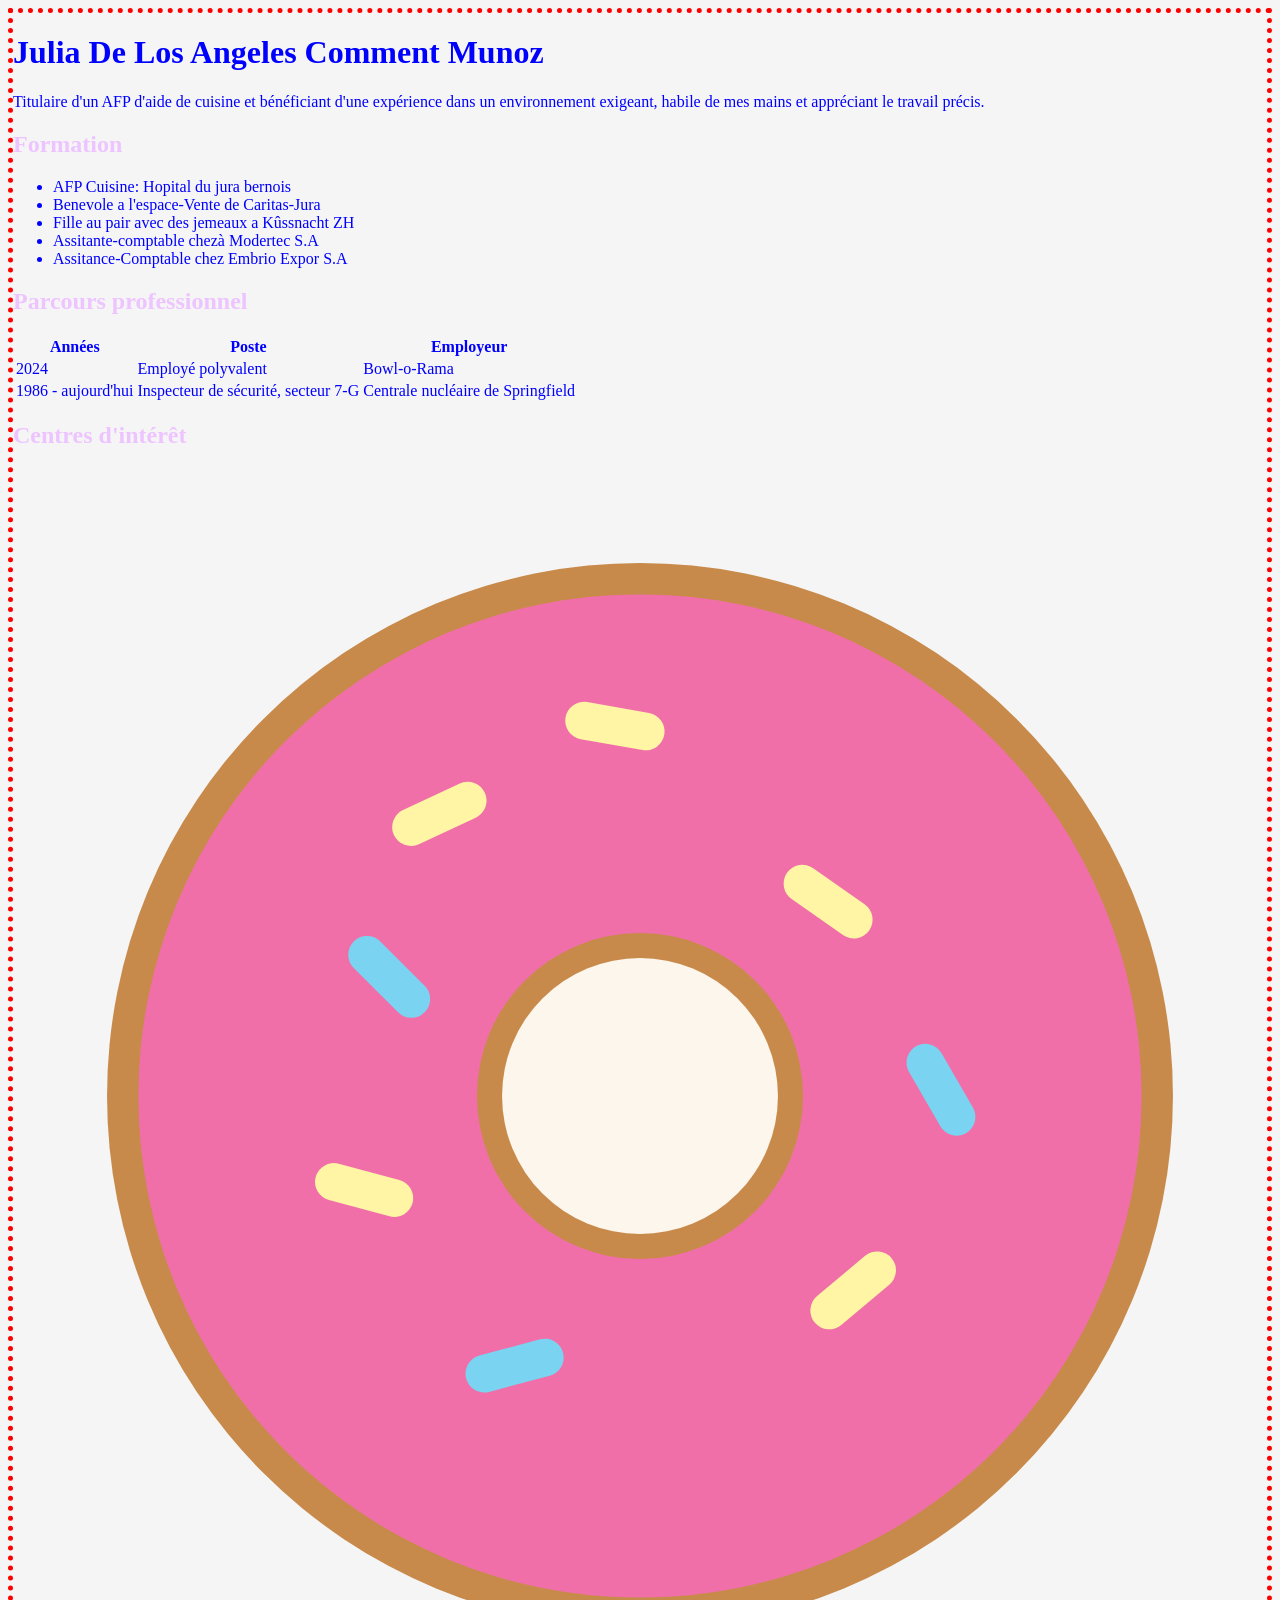
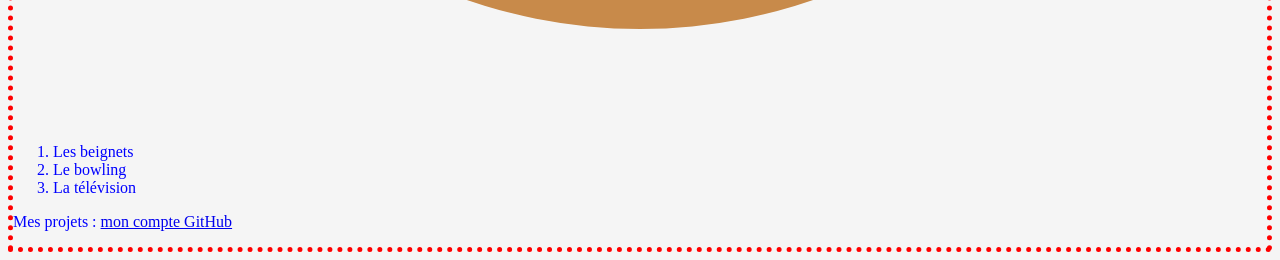
<file: index.html>
<!DOCTYPE html>
<html lang="fr">
<head>
    <meta charset="utf-8">
    <title>Julia De Los Angeles Comment Munoz</title>
    <link rel="stylesheet" href="style.css">
</head>
<body>

<header>
    <h1>Julia De Los Angeles Comment Munoz</h1>
    <p>
        Titulaire d'un AFP d'aide de cuisine et bénéficiant d'une expérience dans un environnement exigeant, habile de
        mes mains
        et appréciant le travail précis.
    </p>
</header>

<main>

    <section>
        <h2>Formation</h2>
        <ul>
            <li>AFP Cuisine: Hopital du jura bernois</li>
            <li>Benevole a l'espace-Vente de Caritas-Jura</li>
            <li>Fille au pair avec des jemeaux a Kûssnacht ZH</li>
            <li>Assitante-comptable chezà Modertec S.A</li>
            <li>Assitance-Comptable chez Embrio Expor S.A</li>
        </ul>
    </section>

    <section>
        <h2>Parcours professionnel</h2>
        <table>
            <tr>
                <th>Années</th>
                <th>Poste</th>
                <th>Employeur</th>
            </tr>
            <tr>
                <td>2024</td>
                <td>Employé polyvalent</td>
                <td>Bowl-o-Rama</td>
            </tr>
            <tr>
                <td>1986 - aujourd'hui</td>
                <td>Inspecteur de sécurité, secteur 7-G</td>
                <td>Centrale nucléaire de Springfield</td>
            </tr>
        </table>
    </section>

    <section>
        <h2>Centres d'intérêt</h2>
        <img src="img/beignet.svg" alt="Un beignet rose au glaçage coloré">
        <ol>

            <li>Les beignets</li>
            <li>Le bowling</li>
            <li>La télévision</li>
        </ol>
    </section>

</main>

<footer>
    <p>Mes projets : <a href="https://github.com/">mon compte GitHub</a></p>
</footer>

</body>
</html>
</file>
<file: style.css>
body {
    background-color: whitesmoke;
    border: 5px dotted red;
    color: blue;
}

h1 {
    color: blue;
}

h2 {
    color: #edc4ff;
}

.tutu {
    color: deeppink;
}

#intro {
    background-color: lightyellow;
}
</file>
